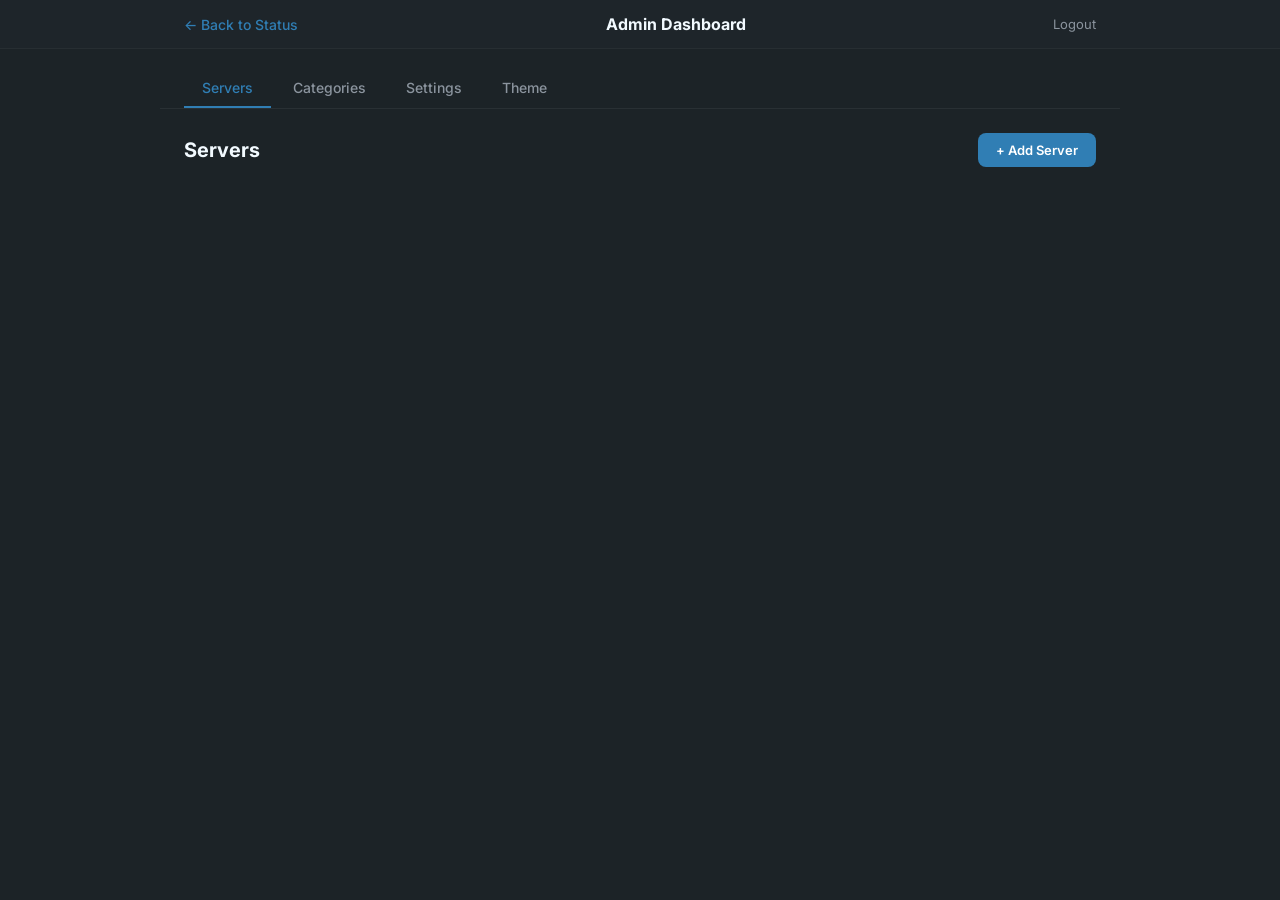
<file: statuspage/templates/admin.html>
<!DOCTYPE html>
<html lang="en">
<head>
    <meta charset="UTF-8">
    <meta name="viewport" content="width=device-width, initial-scale=1.0">
    <title>Admin Dashboard</title>
    <link rel="preconnect" href="https://fonts.googleapis.com">
    <link href="https://fonts.googleapis.com/css2?family=Inter:wght@400;500;600;700&display=swap" rel="stylesheet">
    <link rel="stylesheet" href="/static/css/style.css">
    <link rel="stylesheet" href="/static/css/admin.css">
</head>
<body>
    <div id="admin-app">
        <header class="admin-header">
            <div class="admin-header-inner">
                <a href="/" class="admin-brand">← Back to Status</a>
                <span class="admin-title">Admin Dashboard</span>
                <a href="/admin/logout" class="admin-logout">Logout</a>
            </div>
        </header>

        <nav class="admin-tabs">
            <button class="tab-btn active" data-tab="servers">Servers</button>
            <button class="tab-btn" data-tab="categories">Categories</button>
            <button class="tab-btn" data-tab="settings">Settings</button>
            <button class="tab-btn" data-tab="theme">Theme</button>
        </nav>

        <!-- Servers Tab -->
        <div class="tab-panel active" id="tab-servers">
            <div class="panel-header">
                <h2>Servers</h2>
                <button class="btn-primary" id="btn-add-server">+ Add Server</button>
            </div>
            <div id="servers-list" class="items-list"></div>

            <!-- Add/Edit server modal -->
            <div class="modal-overlay" id="server-modal" style="display:none;">
                <div class="modal">
                    <h3 id="server-modal-title">Add Server</h3>
                    <label>Name<input type="text" id="srv-name"></label>
                    <label>Category
                        <select id="srv-category"></select>
                    </label>
                    <label>Max Network (Mbps)<input type="number" id="srv-netmax" value="1000"></label>
                    <div class="modal-actions">
                        <button class="btn-secondary" id="srv-cancel">Cancel</button>
                        <button class="btn-primary" id="srv-save">Save</button>
                    </div>
                </div>
            </div>

            <!-- Script modal -->
            <div class="modal-overlay" id="script-modal" style="display:none;">
                <div class="modal modal-wide">
                    <h3>Agent Install Script</h3>
                    <p class="script-hint">Run this on your server (as root):</p>
                    <pre id="script-content" class="script-block"></pre>
                    <div class="modal-actions">
                        <button class="btn-primary" id="script-copy">Copy</button>
                        <button class="btn-secondary" id="script-close">Close</button>
                    </div>
                </div>
            </div>
        </div>

        <!-- Categories Tab -->
        <div class="tab-panel" id="tab-categories">
            <div class="panel-header">
                <h2>Categories</h2>
                <button class="btn-primary" id="btn-add-cat">+ Add Category</button>
            </div>
            <div id="categories-list" class="items-list"></div>

            <div class="modal-overlay" id="cat-modal" style="display:none;">
                <div class="modal">
                    <h3 id="cat-modal-title">Add Category</h3>
                    <label>Name<input type="text" id="cat-name"></label>
                    <label>Sort Order<input type="number" id="cat-order" value="0"></label>
                    <div class="modal-actions">
                        <button class="btn-secondary" id="cat-cancel">Cancel</button>
                        <button class="btn-primary" id="cat-save">Save</button>
                    </div>
                </div>
            </div>
        </div>

        <!-- Settings Tab -->
        <div class="tab-panel" id="tab-settings">
            <div class="panel-header"><h2>Site Settings</h2></div>
            <form id="settings-form" class="settings-form">
                <label>Site Name<input type="text" id="set-sitename"></label>
                <label>Logo<input type="file" id="set-logo" accept="image/*"></label>
                <div id="set-logo-preview" class="logo-preview"></div>
                <label>New Admin Password<input type="password" id="set-password" placeholder="Leave blank to keep current"></label>
                <button type="submit" class="btn-primary">Save Settings</button>
            </form>
        </div>

        <!-- Theme Tab -->
        <div class="tab-panel" id="tab-theme">
            <div class="panel-header"><h2>Theme Customization</h2></div>
            <div id="theme-editor" class="theme-editor"></div>
            <button class="btn-primary" id="btn-save-theme" style="margin-top:20px;">Save Theme</button>
            <button class="btn-secondary" id="btn-reset-theme" style="margin-top:20px;margin-left:10px;">Reset to Default</button>
        </div>
    </div>
    <script src="/static/js/admin.js"></script>
</body>
</html>
</file>
<file: static/css/style.css>
/* ── CSS Custom Properties (theme) ────────────────────────────────────────── */
:root {
    --bg-outer: #1C2327;
    --bg-panel: #1E252A;
    --bg-card: #28333A;
    --bg-bar: #32434D;
    --text-primary: #F2FAFF;
    --text-secondary: #8B949E;
    --accent: #307EB4;
    --accent-shadow: #153C57;
    --border-online: #83FF78;
    --border-offline: #FF5D5D;
    --border-partial: #FFD95D;
    --bar-cpu: #78A3FF;
    --bar-ram: #78FFB5;
    --bar-disk: #E6FF78;
    --bar-net-in: #C7FF78;
    --bar-net-out: rgba(255,183,120,0.75);
    --dot-up: #83FF78;
    --dot-down: #FF5D5D;
    --dot-partial: #FFD95D;
    --dot-grey: #32434D;
    --glow-from: rgba(37,111,162,0.1);
    --status-operational: #83FF78;
    --status-degraded: #FFD95D;
    --status-partial: #FFB778;
    --status-major: #FF5D5D;
}

/* ── Base ─────────────────────────────────────────────────────────────────── */
*, *::before, *::after { box-sizing: border-box; margin: 0; padding: 0; }

body {
    font-family: 'Inter', -apple-system, BlinkMacSystemFont, sans-serif;
    background: var(--bg-outer);
    color: var(--text-primary);
    min-height: 100vh;
    -webkit-font-smoothing: antialiased;
}

/* ── Header ───────────────────────────────────────────────────────────────── */
#header {
    background: linear-gradient(180deg, var(--glow-from) 0%, transparent 100%);
    padding: 28px 0 10px;
}
.header-inner {
    max-width: 880px;
    margin: 0 auto;
    padding: 0 24px;
    display: flex;
    align-items: center;
    justify-content: space-between;
}
.logo-area {
    display: flex;
    align-items: center;
    gap: 12px;
}
.logo-area img {
    height: 38px;
    width: auto;
}
.logo-area .site-name {
    font-size: 22px;
    font-weight: 700;
    color: var(--accent);
    text-shadow: 0 0 20px var(--accent-shadow);
}

/* ── Advanced View Toggle ─────────────────────────────────────────────────── */
.adv-toggle {
    background: var(--bg-bar);
    border: 1px solid transparent;
    color: var(--text-secondary);
    font-size: 12px;
    font-weight: 500;
    font-family: inherit;
    padding: 6px 14px;
    border-radius: 6px;
    cursor: pointer;
    transition: all .15s;
    letter-spacing: .3px;
}
.adv-toggle:hover { background: var(--bg-card); color: var(--text-primary); }
.adv-toggle.active { background: var(--accent); color: #fff; border-color: var(--accent); }

/* ── Advanced info row ────────────────────────────────────────────────────── */
.adv-row {
    display: grid;
    grid-template-columns: repeat(auto-fit, minmax(120px, 1fr));
    gap: 8px;
    margin-top: 10px;
    padding-top: 10px;
    border-top: 1px solid rgba(255,255,255,0.05);
}
.adv-item {
    display: flex;
    align-items: baseline;
    gap: 6px;
}
.adv-item .adv-label {
    font-size: 11px;
    color: var(--text-secondary);
    text-transform: uppercase;
    letter-spacing: .3px;
}
.adv-item .adv-value {
    font-size: 13px;
    font-weight: 600;
    color: var(--text-primary);
}

/* ── Status Banner ────────────────────────────────────────────────────────── */
.status-banner {
    max-width: 880px;
    margin: 18px auto 24px;
    padding: 0 24px;
    display: flex;
    align-items: center;
    gap: 14px;
}
.status-dot-large {
    width: 14px;
    height: 14px;
    border-radius: 50%;
    flex-shrink: 0;
    background: var(--dot-grey);
}
.status-text {
    font-size: 17px;
    font-weight: 600;
    color: var(--text-primary);
}

/* ── Main Container ───────────────────────────────────────────────────────── */
main {
    max-width: 880px;
    margin: 0 auto;
    padding: 0 24px 48px;
}

/* ── Category ─────────────────────────────────────────────────────────────── */
.category {
    margin-bottom: 28px;
}
.category-title {
    font-size: 13px;
    font-weight: 600;
    color: var(--text-secondary);
    text-transform: uppercase;
    letter-spacing: 0.7px;
    margin-bottom: 12px;
}

/* ── Server Card ──────────────────────────────────────────────────────────── */
.server-card {
    background: var(--bg-card);
    border-radius: 12px;
    padding: 18px 22px;
    margin-bottom: 10px;
    cursor: pointer;
    transition: background .15s, transform .15s;
    border: 1px solid transparent;
}
.server-card:hover {
    background: #2e3b44;
    transform: translateY(-1px);
}
.server-top {
    display: flex;
    align-items: center;
    justify-content: space-between;
    margin-bottom: 14px;
    gap: 12px;
}
.server-name-area {
    display: flex;
    align-items: center;
    gap: 10px;
    flex-shrink: 0;
}
.server-status-dot {
    width: 10px;
    height: 10px;
    border-radius: 50%;
    flex-shrink: 0;
}
.server-name {
    font-size: 16px;
    font-weight: 600;
    color: var(--text-primary);
}

/* ── Resource Bars ────────────────────────────────────────────────────────── */
.bars-row {
    display: flex;
    gap: 10px;
    align-items: flex-end;
    margin-bottom: 14px;
}
.bar-group {
    flex: 1;
    position: relative;
}
.bar-label {
    font-size: 11px;
    font-weight: 500;
    color: var(--text-secondary);
    margin-bottom: 5px;
    text-transform: uppercase;
    letter-spacing: 0.3px;
}
.bar-outer {
    width: 100%;
    height: 32px;
    background: var(--bg-bar);
    border-radius: 6px;
    overflow: hidden;
    position: relative;
    display: flex;
    align-items: flex-end;
}
.bar-fill {
    width: 100%;
    border-radius: 6px;
    transition: height 0.5s ease;
    position: absolute;
    bottom: 0;
    left: 0;
}
.bar-fill.cpu { background: var(--bar-cpu); }
.bar-fill.ram { background: var(--bar-ram); }
.bar-fill.disk { background: var(--bar-disk); }
.bar-fill.net-in { background: var(--bar-net-in); }
.bar-fill.net-out { background: var(--bar-net-out); }

/* ── Bar Tooltip ──────────────────────────────────────────────────────────── */
.bar-tooltip {
    position: absolute;
    bottom: calc(100% + 8px);
    left: 50%;
    transform: translateX(-50%);
    background: #111517;
    color: #fff;
    font-size: 12px;
    font-weight: 600;
    padding: 5px 10px;
    border-radius: 6px;
    white-space: nowrap;
    pointer-events: none;
    opacity: 0;
    transition: opacity .15s;
    z-index: 20;
    box-shadow: 0 4px 12px rgba(0,0,0,.4);
}
.bar-tooltip::after {
    content: '';
    position: absolute;
    top: 100%;
    left: 50%;
    transform: translateX(-50%);
    border: 5px solid transparent;
    border-top-color: #111517;
}
.bar-group:hover .bar-tooltip {
    opacity: 1;
}

/* ── Network bars (separate) ──────────────────────────────────────────────── */
.bar-fill.net-out {
    background: var(--bar-net-out);
}

/* ── Uptime Dots ──────────────────────────────────────────────────────────── */
.uptime-row {
    display: flex;
    align-items: center;
    gap: 2px;
    flex: 1;
    justify-content: flex-end;
    min-width: 0;
}
.uptime-dot {
    width: 10px;
    height: 10px;
    border-radius: 4px;
    flex-shrink: 0;
}
.uptime-dot.up { background: var(--dot-up); }
.uptime-dot.down { background: var(--dot-down); }
.uptime-dot.partial { background: var(--dot-partial); }
.uptime-dot.grey, .uptime-dot.none { background: var(--dot-grey); }

/* ── Footer ────────────────────────────────────────────────────────────────── */
.powered-footer {
    max-width: 880px;
    margin: 32px auto 24px;
    padding: 0 24px;
    text-align: center;
    font-size: 12px;
    color: var(--text-secondary);
    opacity: 0.6;
}
.powered-footer a {
    color: var(--text-secondary);
    text-decoration: none;
    font-weight: 600;
}
.powered-footer a:hover {
    color: var(--text-primary);
    text-decoration: underline;
}

/* ── Scrollbar ────────────────────────────────────────────────────────────── */
::-webkit-scrollbar { width: 8px; }
::-webkit-scrollbar-track { background: var(--bg-outer); }
::-webkit-scrollbar-thumb { background: var(--bg-bar); border-radius: 4px; }
</file>
<file: static/css/admin.css>
/* ── Admin styles — dark theme matching main page ─────────────────────────── */
/* Uses the same CSS custom properties from style.css */

.admin-header {
    background: var(--bg-panel);
    border-bottom: 1px solid rgba(255,255,255,.04);
    padding: 14px 0;
}
.admin-header-inner {
    max-width: 960px;
    margin: 0 auto;
    padding: 0 24px;
    display: flex;
    align-items: center;
    justify-content: space-between;
}
.admin-brand {
    color: var(--accent);
    text-decoration: none;
    font-size: 14px;
    font-weight: 500;
}
.admin-brand:hover { text-decoration: underline; }
.admin-title {
    font-size: 16px;
    font-weight: 700;
    color: var(--text-primary);
}
.admin-logout {
    color: var(--text-secondary);
    text-decoration: none;
    font-size: 13px;
}
.admin-logout:hover { color: var(--text-primary); }

/* ── Tabs ─────────────────────────────────────────────────────────────────── */
.admin-tabs {
    max-width: 960px;
    margin: 0 auto;
    padding: 20px 24px 0;
    display: flex;
    gap: 4px;
    border-bottom: 1px solid rgba(255,255,255,.06);
}
.tab-btn {
    background: none;
    border: none;
    color: var(--text-secondary);
    font-size: 14px;
    font-weight: 500;
    padding: 10px 18px;
    cursor: pointer;
    border-bottom: 2px solid transparent;
    transition: color .15s, border-color .15s;
    font-family: inherit;
}
.tab-btn:hover { color: var(--text-primary); }
.tab-btn.active {
    color: var(--accent);
    border-bottom-color: var(--accent);
}

/* ── Tab Panels ───────────────────────────────────────────────────────────── */
.tab-panel {
    display: none;
    max-width: 960px;
    margin: 0 auto;
    padding: 24px 24px 48px;
}
.tab-panel.active { display: block; }

.panel-header {
    display: flex;
    align-items: center;
    justify-content: space-between;
    margin-bottom: 20px;
}
.panel-header h2 {
    font-size: 20px;
    font-weight: 700;
    color: var(--text-primary);
}

/* ── Buttons ──────────────────────────────────────────────────────────────── */
.btn-primary {
    background: var(--accent);
    color: #fff;
    border: none;
    padding: 9px 18px;
    border-radius: 8px;
    font-size: 13px;
    font-weight: 600;
    cursor: pointer;
    font-family: inherit;
    transition: opacity .15s;
}
.btn-primary:hover { opacity: .85; }
.btn-secondary {
    background: var(--bg-bar);
    color: var(--text-primary);
    border: none;
    padding: 9px 18px;
    border-radius: 8px;
    font-size: 13px;
    font-weight: 500;
    cursor: pointer;
    font-family: inherit;
}
.btn-danger {
    background: transparent;
    color: #FF5D5D;
    border: 1px solid rgba(255,93,93,.3);
    padding: 7px 14px;
    border-radius: 6px;
    font-size: 12px;
    cursor: pointer;
    font-family: inherit;
    transition: background .15s;
}
.btn-danger:hover { background: rgba(255,93,93,.1); }
.btn-small {
    padding: 6px 12px;
    font-size: 12px;
    border-radius: 6px;
}

/* ── Items List ───────────────────────────────────────────────────────────── */
.items-list {
    display: flex;
    flex-direction: column;
    gap: 8px;
}
.item-row {
    background: var(--bg-card);
    border-radius: 10px;
    padding: 16px 20px;
    display: flex;
    align-items: center;
    justify-content: space-between;
}
.item-info {
    flex: 1;
    min-width: 0;
    overflow: hidden;
}
.item-name {
    font-size: 15px;
    font-weight: 600;
    color: var(--text-primary);
    margin-bottom: 3px;
}
.item-sub {
    font-size: 12px;
    color: var(--text-secondary);
    white-space: nowrap;
    overflow: hidden;
    text-overflow: ellipsis;
}
.item-actions {
    display: flex;
    gap: 8px;
    align-items: center;
    flex-shrink: 0;
}

/* ── Modal ─────────────────────────────────────────────────────────────────── */
.modal-overlay {
    position: fixed;
    inset: 0;
    background: rgba(0,0,0,.55);
    display: flex;
    align-items: center;
    justify-content: center;
    z-index: 100;
    backdrop-filter: blur(4px);
}
.modal {
    background: var(--bg-panel);
    border: 1px solid rgba(255,255,255,.06);
    border-radius: 14px;
    padding: 28px 30px;
    width: 420px;
    max-width: 92vw;
    max-height: 90vh;
    overflow-y: auto;
}
.modal-wide { width: 640px; }
.modal h3 {
    font-size: 18px;
    font-weight: 700;
    color: var(--text-primary);
    margin-bottom: 20px;
}
.modal label {
    display: block;
    font-size: 13px;
    font-weight: 500;
    color: var(--text-secondary);
    margin-bottom: 14px;
}
.modal input[type="text"],
.modal input[type="number"],
.modal input[type="password"],
.modal select {
    display: block;
    width: 100%;
    margin-top: 6px;
    padding: 10px 12px;
    background: var(--bg-card);
    border: 1px solid rgba(255,255,255,.06);
    border-radius: 8px;
    color: var(--text-primary);
    font-size: 14px;
    outline: none;
    font-family: inherit;
}
.modal input:focus, .modal select:focus { border-color: var(--accent); }
.modal input[type="url"] {
    display: block;
    width: 100%;
    margin-top: 6px;
    padding: 10px 12px;
    background: var(--bg-card);
    border: 1px solid rgba(255,255,255,.06);
    border-radius: 8px;
    color: var(--text-primary);
    font-size: 14px;
    outline: none;
    font-family: inherit;
}
.modal input[type="url"]:focus { border-color: var(--accent); }
.modal-actions {
    display: flex;
    justify-content: flex-end;
    gap: 10px;
    margin-top: 24px;
}

/* ── Script Block ─────────────────────────────────────────────────────────── */
.script-hint {
    font-size: 13px;
    color: var(--text-secondary);
    margin-bottom: 12px;
}
.script-block {
    background: var(--bg-card);
    border-radius: 8px;
    padding: 16px;
    font-size: 12px;
    color: var(--text-primary);
    overflow-x: auto;
    white-space: pre-wrap;
    word-break: break-all;
    max-height: 300px;
    line-height: 1.5;
    font-family: 'SF Mono', 'Fira Code', monospace;
}

/* ── Settings Form ────────────────────────────────────────────────────────── */
.settings-form {
    max-width: 480px;
}
.settings-form label {
    display: block;
    font-size: 13px;
    font-weight: 500;
    color: var(--text-secondary);
    margin-bottom: 16px;
}
.settings-form input[type="text"],
.settings-form input[type="password"] {
    display: block;
    width: 100%;
    margin-top: 6px;
    padding: 10px 12px;
    background: var(--bg-card);
    border: 1px solid rgba(255,255,255,.06);
    border-radius: 8px;
    color: var(--text-primary);
    font-size: 14px;
    outline: none;
    font-family: inherit;
}
.settings-form input:focus { border-color: var(--accent); }
.settings-form input[type="file"] {
    display: block;
    margin-top: 6px;
    color: var(--text-secondary);
    font-size: 13px;
}
.logo-preview { margin-bottom: 16px; }
.logo-preview img { height: 36px; border-radius: 4px; }

/* ── Theme Editor ─────────────────────────────────────────────────────────── */
.theme-editor {
    display: grid;
    grid-template-columns: repeat(auto-fill, minmax(240px, 1fr));
    gap: 12px;
}
.theme-field {
    background: var(--bg-card);
    border-radius: 10px;
    padding: 14px 16px;
    display: flex;
    align-items: center;
    gap: 12px;
}
.theme-field label {
    font-size: 12px;
    color: var(--text-secondary);
    flex: 1;
    font-weight: 500;
}
.theme-field input[type="color"] {
    -webkit-appearance: none;
    border: none;
    width: 36px;
    height: 28px;
    border-radius: 6px;
    cursor: pointer;
    background: none;
    padding: 0;
}
.theme-field input[type="color"]::-webkit-color-swatch-wrapper { padding: 0; }
.theme-field input[type="color"]::-webkit-color-swatch { border: 1px solid rgba(255,255,255,.1); border-radius: 6px; }
.theme-field input[type="text"] {
    width: 140px;
    padding: 6px 10px;
    background: var(--bg-bar);
    border: 1px solid rgba(255,255,255,.06);
    border-radius: 6px;
    color: var(--text-primary);
    font-size: 12px;
    font-family: 'SF Mono', monospace;
}

/* ── Webhook UI ───────────────────────────────────────────────────────────── */
.wh-checks {
    display: flex; flex-wrap: wrap; gap: 10px 18px; margin: 14px 0 6px;
}
.wh-check {
    display: flex !important; align-items: center; gap: 6px;
    font-size: 12px !important; color: var(--text-primary) !important;
    cursor: pointer; margin-bottom: 0 !important;
}
.wh-check input[type="checkbox"] {
    width: 16px; height: 16px; accent-color: var(--accent); cursor: pointer;
}
.wh-badge {
    display: inline-block; padding: 2px 8px; border-radius: 4px;
    font-size: 11px; font-weight: 600; letter-spacing: .3px;
}
.wh-badge.discord { background: #5865F2; color: #fff; }
.wh-badge.slack { background: #4A154B; color: #fff; }
.wh-badge.custom { background: var(--bg-bar); color: var(--text-secondary); }
.wh-badge.enabled { background: rgba(131,255,120,.12); color: #83FF78; }
.wh-badge.disabled { background: rgba(255,93,93,.12); color: #FF5D5D; }
.wh-events {
    font-size: 11px; color: var(--text-secondary); margin-top: 2px;
}
</file>
